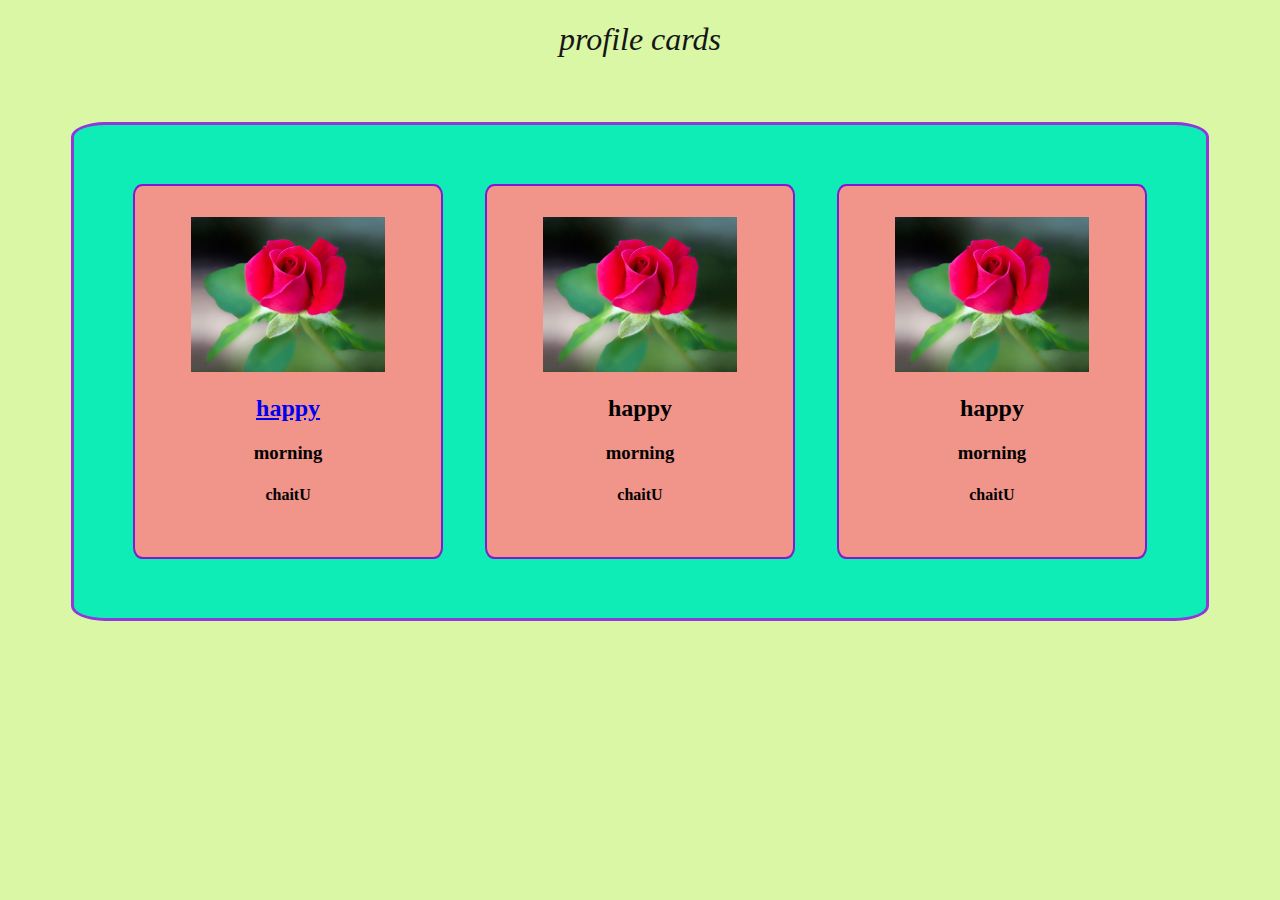
<file: index.html>
<!DOCTYPE html>
<html lang="en" dir="ltr">
  <head>
    <meta charset="utf-8">
    <title></title>
    <link rel="stylesheet" href="css/style.css">
    <meta name="viewport" content="width=divice-width,initial-scale=1.0">
  </head>
  <body>
    <h1> profile cards</h1>
    <div class="parent">
      <div class="child">
        <img src="images/icon.jpg" alt="">
        <a href="static.html"><h2>happy</h2></a>
        <h3>morning</h3>
        <h4>chaitU</h4>
      </div>
      <div class="child">
        <img src="images/icon.jpg" alt="">
        <h2>happy</h2>
        <h3>morning</h3>
        <h4>chaitU</h4>
      </div>
      <div class="child">
        <img src="images/icon.jpg" alt="">
        <h2>happy</h2>
        <h3>morning</h3>
        <h4>chaitU</h4>
      </div>

    </div>
  </body>
</html>
</file>
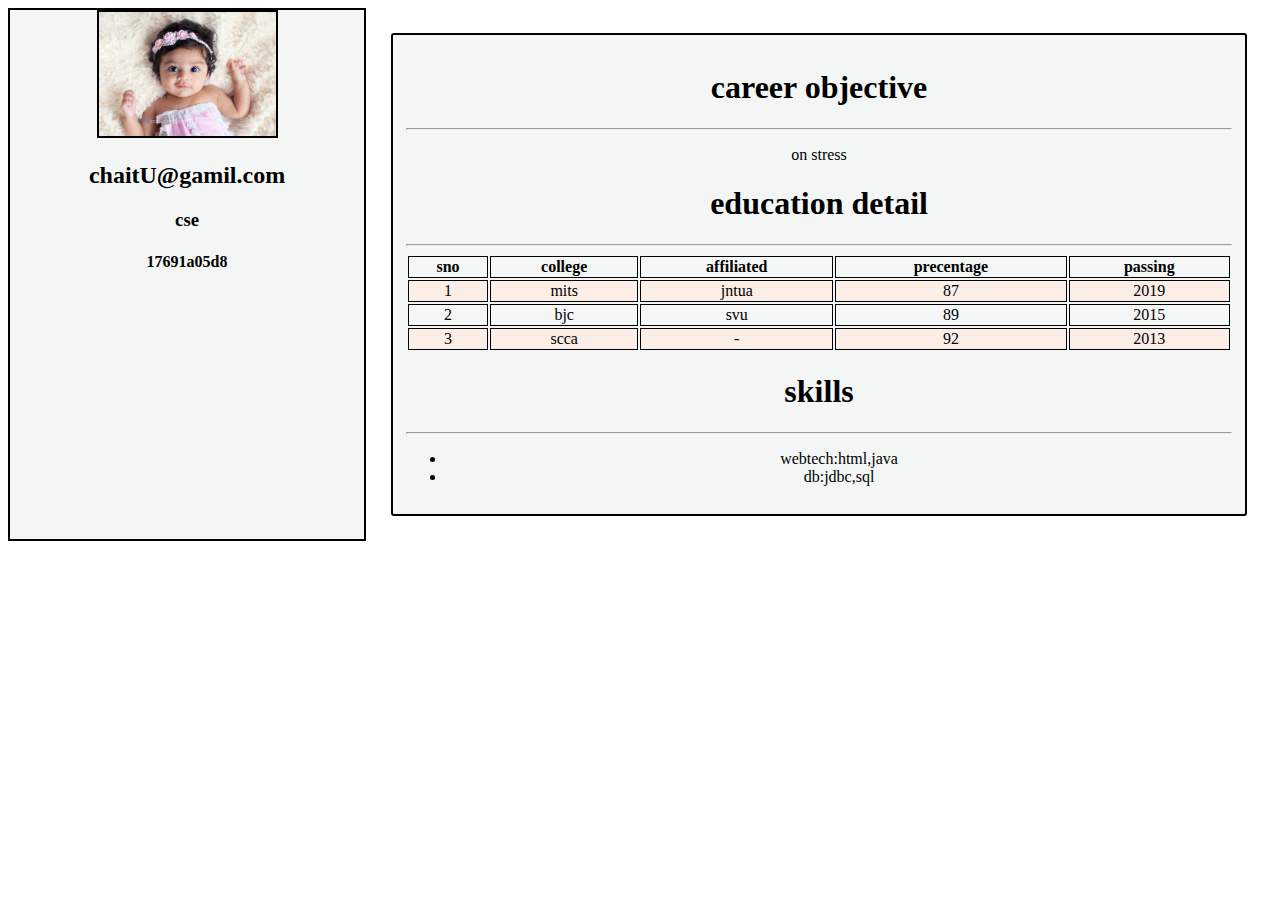
<file: dynamic.html>
<!DOCTYPE html>
<html lang="en" dir="ltr">
  <head>
    <meta charset="utf-8">
    <title>dynamic</title>
    <link rel="stylesheet" href="/css/static.css">
  </head>
  <body>
    <div class="parent">
     <div class="left">

     </div>
     <div class="right">

     </div>
    </div>
    <script type="text/javascript" src="dynamic.js">

    </script>
  </body>
</html>
</file>
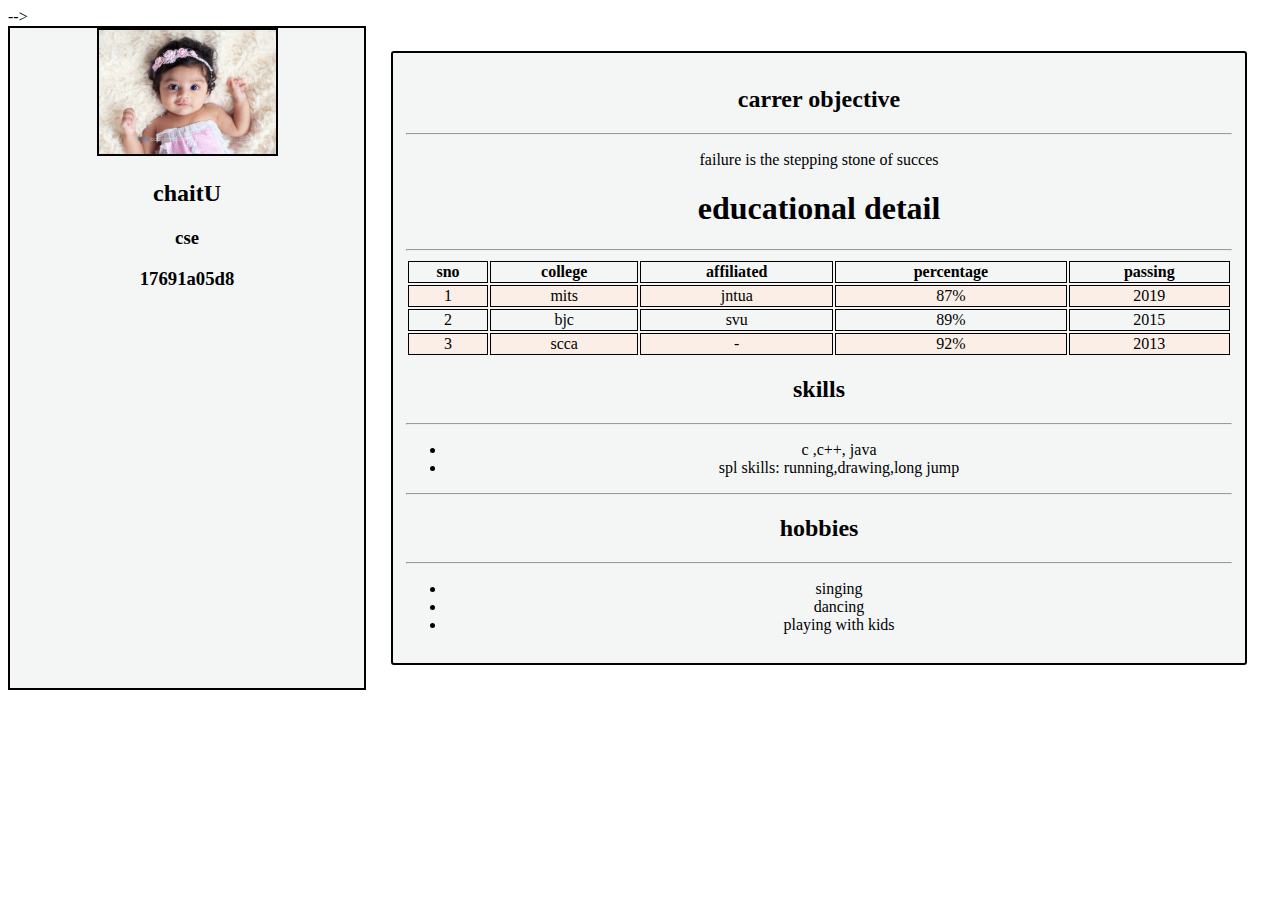
<file: static.html>
<!DOCTYPE html>
<html lang="en" dir="ltr">
  <head>
    <meta charset="utf-8">
    <title>resume builder</title
      <!-- <link rel="stylesheet" href="css/static.css"> -->
      <link rel="stylesheet" href="css/static.css">
      <meta name="viewport" content="width=divice-width,initial-scale=1.0">
  </head>
  <body>

    <div class="parent">
      <div class="left">
        <img src="images/baby.jpg" alt="">
        <h2> chaitU</h2>
        <h3>cse</h3>
        <h3> 17691a05d8</h3>
      </div>
      <div class="right">
        <h2>carrer objective</h2>
        <hr>
        <p>failure is the stepping stone of succes</p>
        <h1> educational detail</h1>
        <hr>
        <table>
          <tr>
            <th>sno</th>
            <th> college </th>
            <th> affiliated</th>
            <th> percentage </th>
            <th>passing</th>
          </tr>
          <tr>
            <td>1</td>
            <td>mits</td>
            <td> jntua </td>
            <td> 87%</td>
            <td> 2019</td>
          </tr>
          <tr>
            <td>2</td>
            <td>bjc</td>
            <td> svu </td>
            <td> 89%</td>
            <td> 2015</td>
          </tr>
          <tr>
            <td>3</td>
            <td>scca</td>
            <td> - </td>
            <td> 92%</td>
            <td> 2013</td>
          </tr>
        </table>
        <h2> skills</h2>
        <hr>
        <ul>
          <li> c ,c++, java</li>
          <li> spl skills: running,drawing,long jump</li>
        </ul>

<hr>
<h2> hobbies</h2>
<hr><ul>
  <li> singing</li>
  <li>  dancing</li>
  <li> playing with kids</li>
</ul>
      </div>
      </div>
  </body>
</html>
</file>
<file: css/style.css>
body{
  background: #DAF7A6;
  text-align: center;
}
h1{
  color: #161617  ;
  font-weight: 400;
  font-style: oblique;
}
.parent{

  background: #0FEDB6;
  display: flex;
  justify-content: center;
  margin: 5%;
  padding:3%;
  border: 3px solid #9137DB;
  border-radius: 3%;
}
.child{
  background:#F1948A  ;
  width: 30%;
  padding:3%;
  margin: 2%;
  text-align: center;
border: 2px solid #801AD5;
border-radius: 3%;
}
img{
  width:80%;
  height:50%;
  }
@media screen and (max-width:767px){

    .parent {
      flex-wrap:wrap;
  }
  .child{
    width: 100%;
  }
}
@media screen and (min-width:768px)and (max-width:1024px){
    .parent {
      flex-wrap:wrap;
  }
  .child{
    width:30%;
  }
}
</file>
<file: css/static.css>
.left{
  background: #F4F6F6;
  width:30%;
  border:2px solid black;
  text-align: center;

}
img{
  width:50%;
  border: 2px solid black;
}
.right{
  width: 70%;
  border:2px solid black;
  border-radius: 3px;
  text-align: center;
  margin:2%;
padding:1%;
background:#F4F6F6;
}
.parent{
  display: flex;
}
table{
  width: 100%;
}
table th,td{
  border: 1px solid black;
  border-collapse: collapse;

}

table tr:nth-child(even)
{
  background:#FBEEE6;
}
@media screen and (max-width:767px){

    .parent {
      flex-wrap:wrap;
  }
  .left{
    width: 100%;
  }
  .right{
    width: 100%;
  }
}
@media screen and (min-width:768px)and (max-width:1024px){

    .parent {
      flex-wrap:wrap;
      background:#EAFAF1;
  }
  .left{
    width:40%;
    background:#FDF2E9;
  }
.right{
  width:50%;
  background-color:#E5E8E8;

}
</file>
